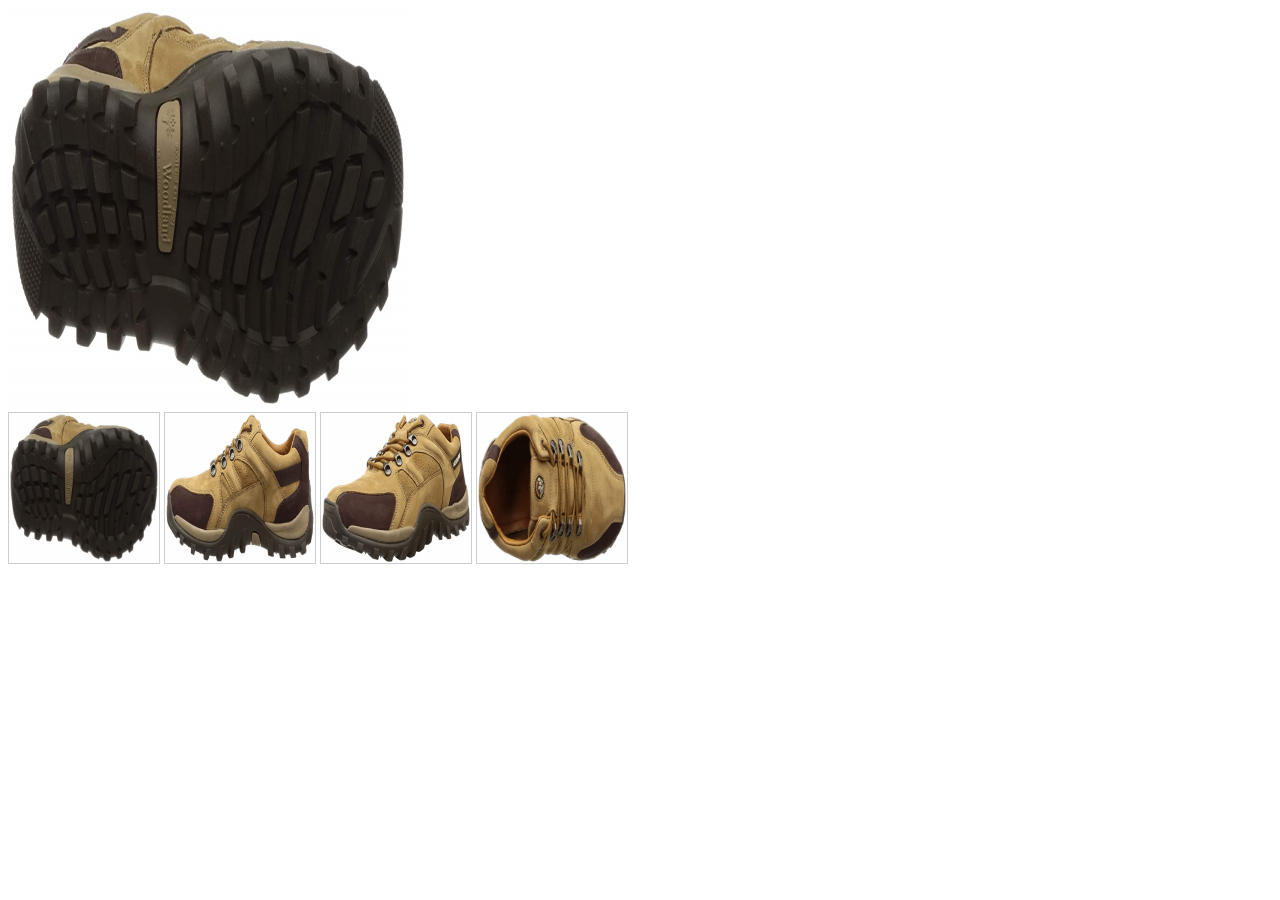
<file: zoom/index.html>
<!DOCTYPE html>
<html>

<head>
    <meta charset="UTF-8" />
    <meta name="viewport" content="width=device-width, initial-scale=1.0" />
    <title>Product Page Image Zoom Effect Jquery</title>
    <link rel="stylesheet" href="./css/imgstyle.css" />
</head>

<body>

    <!-- Content -->
 <div class="container">
     <div class="xzoom-container">
         <img id="img1"src="./images/1.min.png"  class="xzoom" xoriginal="https://www.uboric.com/wp-content/uploads/2021/01/61TVtYrdd2L._UL1500_-Copy.png">
         <div class="xzoom-thumbs">
             <a href="https://www.uboric.com/wp-content/uploads/2021/01/61TVtYrdd2L._UL1500_-Copy.png">
              <img class="xzoom-gallery" src="./images/1.min.png">
            </a>
              <a href="https://www.uboric.com/wp-content/uploads/2021/01/71QhNy9CkiL._UL1500_.png">
                <img class="xzoom-gallery" src="./images/resize-16396369271645625283pgn1.png" >
            </a>
                <a href="https://www.uboric.com/wp-content/uploads/2021/01/71QhNy9CkiL._UL1500_.png">
                    <img class="xzoom-gallery" src="./images/3.min.png" >
                </a>
                    <a href=" https://www.uboric.com/wp-content/uploads/2021/01/71fBq4eiTaL._UL1500_-Copy.png" >
                        <img class="xzoom-gallery" src="./images/4.min.png">
             </a>
         </div>
     </div>
 </div>
    <script src="./js/jquery.js"></script>
    <script src="./js/zoom.js"></script>
    <script src="./js/script.js"></script>
</body>

</html>
</file>
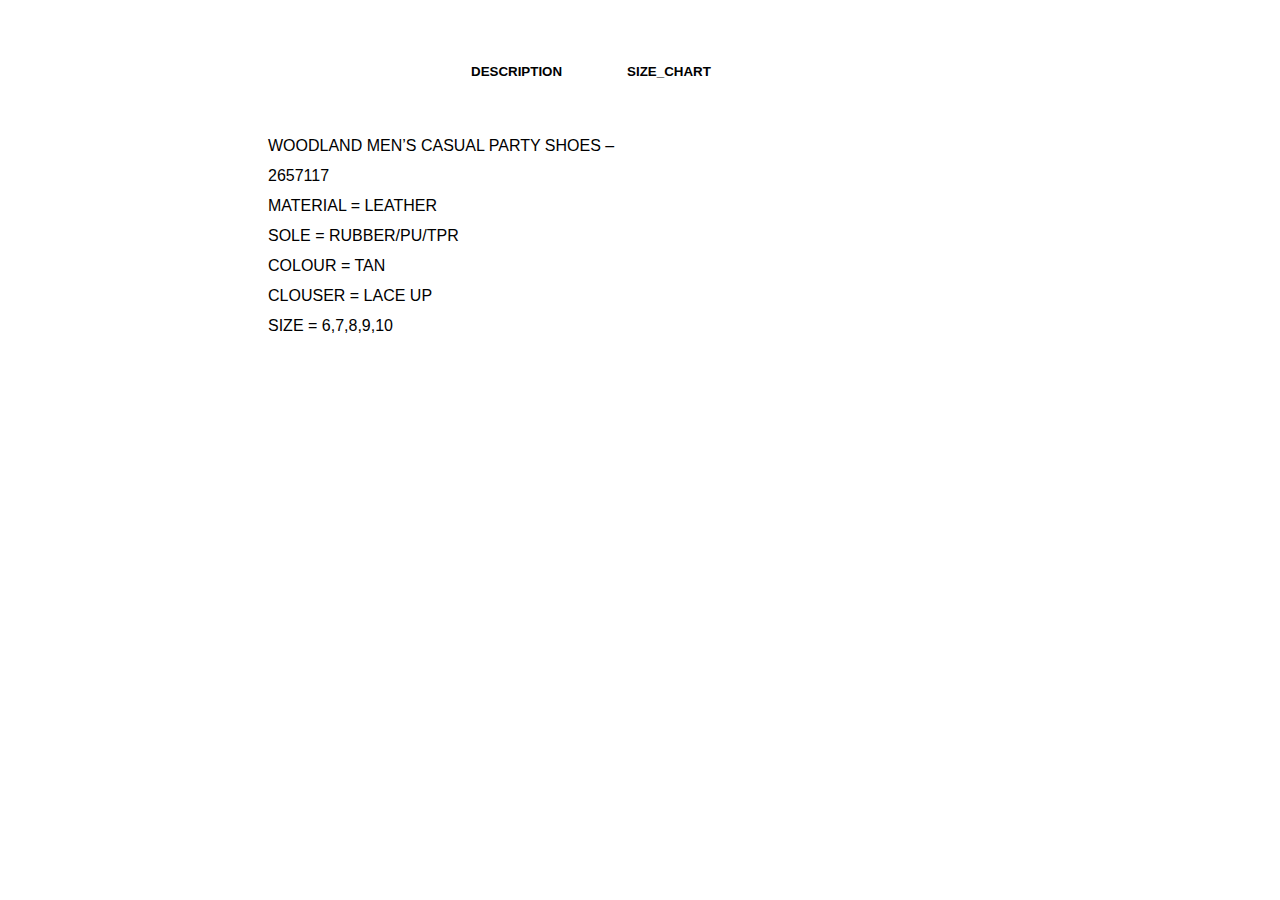
<file: hover.html>
<!DOCTYPE html>
<html lang="en">
<head>
    <meta charset="UTF-8">
    <meta http-equiv="X-UA-Compatible" content="IE=edge">
    <meta name="viewport" content="width=device-width, initial-scale=1.0">
    <link rel="stylesheet" href="sizebox.css">
    <title>Document</title>
</head>
<body>
    <div id="descriptionsize">
           
        <div class="rahulsizebox">
            <div class="button-box" > 
                <div id="btn"></div>
                <button  class="toggle-btn" onclick="DESCRIPTION()">DESCRIPTION</button>
                <button class="toggle-btn" onclick="SIZE_CHART()">SIZE_CHART</button>
            </div>




        
           <div id="pri">
         <div id="dis">
            <span>WOODLAND MEN’S CASUAL PARTY  SHOES – 2657117</span>
            <br>
            <span>MATERIAL = LEATHER</span>
            <br>
            <span>SOLE = RUBBER/PU/TPR</span>
            <br>
            <span>COLOUR = TAN</span>
            <br>
            <span>CLOUSER = LACE UP</span>
            <br>
            <span>SIZE = 6,7,8,9,10</span>
         </div>
        <div id="dissize">
            <span>WOODLAND MEN’S CASUAL PARTY  SHOES – 2657117</span>
            <br>
            <span>MATERIAL = LEATHER</span>
            <br>
            <span>SOLE = RUBBER/PU/TPR</span>
            <br>
            <span>COLOUR = TAN</span>
            <br>
            <span>CLOUSER = LACE UP</span>
            <br>
            <span>SIZE = 6,7,8,9,10</span>
        </div>
    </div>
    
        </div>

  </div>
</body>
</html>
<script>
    var x=document.getElementById("dis");
    var y=document.getElementById("dissize");
    var z=document.getElementById("btn");
   
    function DESCRIPTION(){
        x.style.left="50px"
        y.style.left="50px"
        z.style.left="100px"; 
        console.log("hiii")
    }
    function SIZE_CHART() {
        x.style.left="-1000px";
        y.style.left="450px"
        z.style.left="50px"
        
    }
</file>
<file: zoom/css/imgstyle.css>
.xzoom-thumbs img{
    display: inline-block;
    height: 150px;
    width: 150px;
    border: 1px solid #ccc;
}
.xzoom-thumbs a{
    text-decoration: none;

}

.xzoom-preview{
    border: 1px solid #e0e0e0;
    box-shadow: 0 4px 20px 2px rgba(165, 125, 125, 0.2);
 
}
</file>
<file: sizebox.css>
#descriptionsize{
   
    width: 100%;
   
    height:auto;
   
   overflow: hidden;
}
.rahulsizebox{
    width: 920px;
   
    background-color: white;
    margin: 1% auto;
    
    padding: 5px;
 height: auto;
    border: 1px solid transparent;
   
   
}
.button-box{
    border: 1px solid transparent;
    height: 40px;
    width: 400px;
    margin: 35px auto;
    font-size: 18px;
    font-weight: 700;
  
}
.toggle-btn{
    padding: 0px 30px;
    cursor: pointer;
    background-color: white;
    border: transparent;
    font-weight: 700;
   
   
}
.toggle-btn:hover{
    text-decoration: underline;
    

}
#btn{
    top:0;
    left: 0;
    width: 50px;
    height: 5px;
    margin: 0px;
    text-decoration: underline;

}
#pri{
    display: flex;
    width: 3000px;
  border: 1px solid transparent;
    height: 200px;
 
}
#dis{
    width: 400px;
    border: 1px solid transparent;
      height: 200px;
  margin-left: 80px;
  line-height: 30px;
  

    
  
}
#dissize{
   width: 700px;
   height: auto;
   margin-left: 1000px;
   border: 1px solid transparent;
   margin-bottom: 10px;
   max-height: fit-content;

}
td{
    width: 350px;
}















#customers {
    font-family: 'Lato', sans-serif;
    border-collapse: collapse;
    width: 100%;

  }
  
  #customers td, #customers th {
    border: 1px solid #ddd;
    padding: 8px;
  }
  
  #customers tr:nth-child(even){background-color: #f2f2f2;}
  
  #customers tr:hover {background-color: #ddd;}
  
  #customers th {
    padding-top: 12px;
    padding-bottom: 12px;
    text-align: left;
    background-color: black;
    color: white;
  }





























  #rahu{
    color:black;
    font-size: 16px;
    font-weight: 700;
  
  }
  #rahula{
    padding: 10px;
  }
#rahu:hover{
  text-decoration: underline;
  transition:90s;
  background-color: black;


}







  
  @font-face {
    font-family: 'LatoRegular';
    src: url(font/Lato-Regular.ttf);
}
body{
    margin: 0px;
}

#navBar1{
    display: flex;
    /* border: 1px solid red; */
    width: 100%;
    height: 100px;
    margin: 0px auto;
}
#searchBox{
    display: flex;
    border: 1px solid black;
    width: 28%;
    height: 28px;
    margin: 30px;
    border-radius: 4px;
    background-color: rgb(70,70,70);
}
#searchBar{
    width: 94%;
    height: 100%;
    border: transparent;    
    resize: none;
    outline: none;
    border-top-left-radius: 3px;
    border-bottom-left-radius: 3px;
}
#searchButton{
    border-top-right-radius: 3px;
    border-bottom-right-radius: 3px;
    width: 22px;
    margin-left: 4px;
}
#uboricLogoBox{
    width: 28%;
    height: 100%;
    margin-left: 55px;
}
#uboricLogo{
    padding: 10px;
    display: block;
    margin-left: auto;
    margin-right: auto;
}
#accountCartBox{
    display: flex;
    width: 28%; 
    padding: 30px 0px;
    justify-content: end;   
    margin-left: 58px;
}
.fas{
    font-size: 28px;
    margin-left: 25px;
    color: rgb(30,81,108);
}
.fas:hover{
    color: gold;
}
#navBarBox{
    margin: auto;
    width: 100%;
    height: auto;   
    background-color: white;    
    margin-top: 15px;
}
.navbar{
    width: 49%;
}
.dropdown-content{
    left: 0;
    margin-left: 355px;
}
.hover1::after{
    content: ' \25BE';
}
#sectionNameBox{
   
    width: 80%;
    height: 140px;
    margin: auto;
    margin-top: 18px;

}
#myAccount{
    display: block;
    color: #1e516c;
    font-family:'LatoRegular',sans-serif;
    font-size: 24px;
    letter-spacing: 3px;
    text-align: center;
    margin-bottom: 0px;
    
}
#home{
    color: #1e516c;
    font-family:'LatoRegular',sans-serif;
    font-size: 14px;
    text-align: center;
    margin-top: 10px;
}
#myAccountGap{
    margin-left: 5px;
}
#Gap{
    margin-left: 5px;
    font-size: 12px;
    
}
#loginSignupBox{
    display: grid;
    grid-template-columns: 29% 29%;
    grid-gap: 0px 30px;
    margin: auto;
    justify-content: center;
    margin-bottom: 0px;
}
#loginBox{
    /* border: 1px solid black; */
    height: 660px;
    padding-top: 10px;
    
}
#headTxt{
    font-family:'LatoRegular',sans-serif;
    text-align: center;
    margin-top: 0px;
}
#loginFormDiv{
    /* border: 1px solid red; */
    background-color: #FAFAFA;
    height: 81.5%;
    padding: 30px;
    box-shadow: 0px 10px 9px -10px rgba(17, 17, 17, 0.384);
}
#loginForm{
    /* border: 1px solid black; */
    height: 100%;

}
#connectWith{
    margin-top: 0px;
    font-family: 'LatoRegular',sans-serif;
    margin-bottom: 6px;
}
#googleSignin{
    border: 1px solid rgb(79,113,232);
    width: 38%;
    height: 32px;
    border-radius: 3px;
    display: flex;
    background-color: white;
    margin-bottom: 60px;
}
#googleImage{
    background-color: white;
    margin-left: 5px;
    height: 30px;
}
#loginwithgooglebox{
    width: 100%;
    height: 100%;
    background-color: rgb(79,113,232);
    justify-content: center;
    text-align: center;
}
#loginGoogleTxt{
    color: white;
    font-family: 'LatoRegular',sans-serif;
    font-size: 14px;
    text-align: center;
    margin-top:7px

}
#redStar{
    color: red;
}
#labels{
    font-family: 'LatoRegular',sans-serif;
    font-size: 14px;
    color: #313131;
}
#inputBox{
    background-color: #FFFFFF;
    font-size: 0.875rem;
    border: 1px solid #a1a0a05d;
    display: block;
    width: 91.5%;
    height: 58px;
    padding: 14px 20px;
    margin-top: 10px;
    margin-bottom: 12px;

}
#inputBox:focus{
    outline: 1px solid orange;
    
}
#submitButton{
    margin-left: 30px;
    background-color: #ffce61; 
    letter-spacing: 1px ;
    border-radius: 3px ;
    padding: 14px 20px;
    border: 1px solid black;
    font-weight: bold;
    color: #000 ;
}
#lostPassSignup{
    font-family: 'LatoRegular',sans-serif;
    margin-top: 30px;
    line-height: 3px;
}
#signupFormDiv{
    height: 81.5%;
    padding: 30px;
}
#randomTxt1{
    margin-top: 0px;
    font-family: 'LatoRegular',sans-serif;
    margin-bottom: 25px;
    line-height: 30px;
}
#randomTxt2{
    margin-top: 0px;
    font-family: 'LatoRegular',sans-serif;
    margin-bottom: 20px;
    line-height: 30px;
}
#randomTxt3{
    margin-top: 0px;
    font-family: 'LatoRegular',sans-serif;
    margin-bottom: 25px;
    line-height: 30px;
}
#registerButton{
    margin-left: 30px;
    background-color: #ffce61; 
    letter-spacing: 1px ;
    border-radius: 3px ;
    padding: 14px 20px;
    border: 1px solid black;
    font-weight: bold;
    color: #000 ;
    margin-bottom: 15px;
}
#emailBox{
    background-color: #FFFFFF;
    font-size: 0.875rem;
    border: 1px solid #a1a0a05d;
    display: block;
    width: 91.5%;
    height: 58px;
    padding: 14px 20px;
    margin-top: 10px;
    margin-bottom: 12px;
}
#emailBox:focus{
    outline: 1px solid orange;
}
#trial{
    height: 2000px;
}
@media only screen and (min-width:769px){
    #navBar1MV{
        /* display: flex; */
        /* border: 1px solid red; */
        width: 100%;
        height: 190px;
        margin: 0px auto;
        display: none;
    }
    #navBar1IPV{
        display: flex;
        /* border: 1px solid red; */
        width: 100%;
        height: 100px;
        margin: 0px auto;
        display: none;
    }
}
@media only screen and (min-width:375px) and (max-width:768px){
    #loginSignupBox{
        display: grid;
        grid-template-columns: 50% 50%;
        grid-gap: 30px;
        margin:30px;
        justify-content: center;
    }
    #navBar1MV{
        /* display: flex; */
        /* border: 1px solid red; */
        width: 100%;
        height: 190px;
        margin: 0px auto;
        display: none;
    }
    #navBar{
       border: 1px solid blue;
        margin: auto;
        width: 60%;
       height: 50px;
        padding: 1px;
      display: none;
    }
    #navBarBox{
        /* border: 1px solid blue; */
        margin: auto;
        width: 60%;
        height: 40px;
        display: flex;
        background-color: white;
        justify-content: center;
        margin-top: 15px;
        display: none;
    }
    #navBar1{
        display: flex;
        /* border: 1px solid red; */
        width: 100%;
        height: 100px;
        margin: 0px auto;
        display: none;
    }
    #navBar1IPV{
        display: flex;
        /* border: 1px solid red; */
        width: 100%;
        height: 100px;
        margin: 0px auto;
        
    }
    #searchBoxIPV{
        display: flex;
        border: 1px solid black;
        width: 220px;
        height: 28px;
        margin:0 5px;
        border-radius: 4px;
        background-color: rgb(70,70,70);
        margin-left: 0px;
        margin-right: 40px;
        margin-top: 30px;
        
    }
    #searchBarIPV{
        width: 94%;
        height: 100%;
        border: transparent;    
        resize: none;
        outline: none;
        border-top-left-radius: 3px;
        border-bottom-left-radius: 3px;
    }
    #searchButtonIPV{
        border-top-right-radius: 3px;
        border-bottom-right-radius: 3px;
        width: 22px;
        margin-left: 4px;
    }
    #uboricLogoBoxIPV{
        width: 20%;
        height: 50%;
        margin: 0 5px;
        margin-right: 90px;
        margin-top: 15px;
    }
    #uboricLogoIPV{
        padding: 10px;
        display: block;
        margin-left: auto;
        margin-right: auto;
        width: 100%;
        height: 100%;
    }
    #accountCartBoxIPV{
        display: flex;
        width: 28%; 
        padding: 30px 20px;
        justify-content: end;   
        margin-left: 58px;
    }
    .far{
        font-size: 28px;
        margin-left: 25px;
        color: rgb(30,81,108);
    }
    #categoryBoxIPV{
        width: 20%; 
        padding: 30px 0px;
        justify-content: start;            
    }
    #googleSignin{
        border: 1px solid rgb(79,113,232);
        width: 65%;
        height: 32px;
        border-radius: 3px;
        display: flex;
        background-color: white;
        margin-bottom: 60px;
    }

    #Zreview{
        border: 1px solid red;
        width: 100%;
        height: 500px;
        text-align: center;
        display: grid;
        grid-template-columns: 300px;
        grid-template-rows: 350px;
        grid-gap: 25px;
        text-align: center;
        
        justify-content: center;
        background-color: #837418;
        color: white;
        font-family: "Lato", sans-serif;
        /* margin-top: 0px; */
    }
    #z3{
        grid-area: mid3;
        display: none;
        /* border: 1px solid orange; */
    }
    #z1{
        grid-area: mid1;
        display: none;
        /* border: 1px solid orange; */
    }
}
@media only screen and (min-width:0px) and (max-width:375px){
    #navBarBox{
        /* border: 1px solid blue; */
        margin: auto;
        width: 60%;
        height: 40px;
        display: flex;
        background-color: white;
        justify-content: center;
        margin-top: 15px;
        display: none;
    }
    #navBar1IPV{
        display: flex;
        /* border: 1px solid red; */
        width: 100%;
        height: 100px;
        margin: 0px auto;
        display: none;
    }
    #topOfferBar{
        background-color: #1e516c;
        color: white;
        text-align: center;
        padding: 19px 0px;
        font-size: 15px;
        font-family: Helvetica, Arial, sans-serif;
        width: 100%;
        margin:0px auto;
        /* position: -webkit-sticky; */
        position: sticky;
        top: 0;
    }
    #loginSignupBox{
        display: grid;
        grid-template-columns: 100%;
        grid-gap: 30px;
        margin: 15px;
        justify-content: center;
    }
    #googleSignin{
        border: 1px solid rgb(79,113,232);
        width: 70%;
        height: 32px;
        border-radius: 3px;
        display: flex;
        background-color: white;
        margin-bottom: 60px;
    }
    #navBar1{
        display: flex;
        /* border: 1px solid red; */
        width: 100%;
        height: 100px;
        margin: 0px auto;
        visibility: hidden;
        display: none;
    }
    #navBar1MV{
        /* display: flex; */
        /* border: 1px solid red; */
        width: 100%;
        height: 190px;
        margin: 0px auto;
    }
    #searchBoxMV{
        display: flex;
        border: 1px solid black;
        width: 90%;
        height: 28px;
        margin-top: 50px;
        border-radius: 4px;
        background-color: rgb(70,70,70);
        margin: auto;
        margin-bottom: 0px;
    }
    #searchBarMV{
        width: 94%;
        height: 100%;
        border: transparent;    
        resize: none;
        outline: none;
        border-top-left-radius: 3px;
        border-bottom-left-radius: 3px;
    }
    #searchButtonMV{
        border-top-right-radius: 3px;
        border-bottom-right-radius: 3px;
        width: 22px;
        margin-left: 4px;
    }
    #uboricLogoBoxMV{
        /* border: 1px solid black; */
        width: 100%;
        height: 55px;  
        margin-top: 20px;   
    }
    #uboricLogoMV{
        padding: 10px; 
        display: block;
        margin-left: auto;
        margin-right: auto;
        margin: auto;
        height: 55px;
        margin-top: 11px;
        
        /* justify-content: center; */
    }
    #accountCartBoxMV{
        /* border: 1px solid blue; */
        display: flex;
        width: 94%;
        padding: 10px 20px 10px 0px;
        /* position: absolute; */
        right: 0;  
        justify-content: right;
        margin-bottom: 18px;
        
    }
    .fas{
        font-size: 20px;
        margin-left: 25px;
        color: black;
    }
    .barsmod{
        margin-right: 190px;
    }
    #navBar{
        border: 1px solid blue;
        margin: auto;
        width: 60%;
        height: 40px;
        padding: 10px;
        display: none;
    }
    #myAccount{
        display: block;
        color: #1e516c;
        font-family:'LatoRegular',sans-serif;
        font-size: 18px;
        letter-spacing: 3px;
        text-align: center;
        margin-bottom: 0px;
        margin-top: 0px;
        
    }
    #home{
        color: #1e516c;
        font-family:'LatoRegular',sans-serif;
        font-size: 16px;
        text-align: center;
        margin-top: 15px;
    }

    #z3{
        grid-area: mid3;
        display: none;
        /* border: 1px solid orange; */
    }
    #z1{
        grid-area: mid1;
        display: none;
        /* border: 1px solid orange; */
    }
   
}




* {box-sizing: border-box}
body{
    font-family: "Lato";
}
.navbar {
overflow: hidden;
background-color: white;
margin: auto;
}  
.navbar a {
float: left;
font-size: 16px;
font-weight: bold;
color: black;
text-align: center;
padding: 20px 16px;
text-decoration: none;


}  
.dropdown {
float: left;
overflow: hidden;
} 
.dropdown .dropbtn {
font-size: 16px;  
border: none;
outline: none;
color: black;
padding: 0px 16px;
background-color: inherit;
font-family: inherit;
margin: 0;
font-weight: bold;
}
.navbar a:hover, .dropdown:hover .dropbtn {
background-color: black;
color:white;
}   
.dropdown-content {
display: none;
position: absolute;
background-color: white;
min-width: 50%;
/* box-shadow: 0px 8px 16px 0px rgba(0,0,0,0.2); */

}   
.dropdown-content a {
float: none;
color: black;
padding: 12px 16px;
text-decoration: none;
display: block;
text-align: left;
}  
.dropdown-content a:hover {
background-color: white;
}   
.dropdown:hover .dropdown-content {
display: block;
}
.arrowD{
margin-left: 15px;
font-size: 14px;
}     
.tab {
float: left;
width: 27%;
height: auto;
}  
/* Style the buttons inside the tab */
.tab button {
display: block;
background-color: inherit;
color: rgb(131,129,129);
padding: 22px 0px 22px 2px;
width: 100%;
border-top:none;
border-left: none;
border-bottom: 1px solid #ddd;
border-right: 1px solid #ddd;
outline: none;
text-align: left;
cursor: pointer;
font-size: 16px;
letter-spacing: 1px;
}    
/* Change background color of buttons on hover */
.tab button:hover {
color: black;
}
.tab>:nth-child(1)::after{
content: ' \25B8'; 
margin-left: 150px;
}
.tab>:nth-child(2)::after{
content: ' \25B8'; 
margin-left: 153px;
}
.tab>:nth-child(3)::after{
content: ' \25B8'; 
margin-left: 117px;
}
.tab>:nth-child(4)::after{
content: ' \25B8';
margin-left: 25px; 
}
.tab>:nth-child(5)::after{
content: ' \25B8'; 
margin-left: 125px;
}
.tab>:nth-child(6)::after{
content: ' \25B8';
margin-left: 60px; 
}

/* Create an active/current "tab button" class */
/* .tab button.active {
background-color: #ccc;
} */

/* Style the tab content */
.tabcontent {
float: left;
padding: 0px 12px;
width: 72%;
border: none;
height: auto;
display: none;
}

/* Clear floats after the tab */
.clearfix::after {
content: "";
clear: both;
display: table;
}
td,th{
padding: 20px 30px 0px 0px;
}
td,th:hover{
cursor: pointer;
}



body{
font-family: "Lato", sans-serif;
}
#qt{
/* margin-top: -40px; */
grid-area: qt;
}
#Zreview{
/* border: 1px solid red; */
width: 100%;
height: 650px;
text-align: center;
display: grid;
grid-template-columns: 425px 425px 325px ;
grid-template-rows: 80px 25px 350px 25px;
grid-gap: 25px;
text-align: center;
grid-template-areas: 
"h h h"
"qt qt qt"
"mid1 mid2 mid3"
"b b b";
justify-content: center;
background-color: #837418;
color: white;
font-family: Lato, sans-serif;
margin-top: 0px;
}
#head{
grid-area: h;
/* border: 1px solid blue; */
padding: 20px;
}
#head > h1{
font-weight: lighter;
font-size: 36px;
}
.qts{
color: #ffce61;
}
#z1{
grid-area: mid1;
/* border: 1px solid orange; */
}
#z2{
grid-area: mid2;
/* border: 1px solid orange; */
}
#z3{
grid-area: mid3;
/* border: 1px solid orange; */
}
#bottom{
grid-area: b;
/* border: 1px solid saddlebrown; */
}
#z1 > p{
line-height: 35px;
padding: 25px;
font-size: 19px;
}
#z1>:nth-child(2){
letter-spacing: 1px;
margin-bottom: 0px;
font-weight: bold;
}
#z2 > p{
line-height: 35px;
padding: 25px;
font-size: 19px;
}
#z2>:nth-child(2){
letter-spacing: 1px;
margin-bottom: 0px;
font-weight: bold;
}
#z3 > p{
line-height: 35px;
padding: 25px;
font-size: 19px;
}
#z3>:nth-child(2){
letter-spacing: 1px;
margin-bottom: 0px;

}
.ratingStar{
/* display: inline-block; */
font-size: 12px;
color: rgb(255,206,97);
margin-top: 0px;
/* margin-right: 0px; */
margin-left: 0px;
}
#custRating{
font-size: 16px;
letter-spacing: 1px;
color: white;
font-family: "Lato";
margin-top: 0px;
font-weight: lighter;
}
#revbtn{
padding: 12px 24px;
border-radius: 3px;
background-color: #ffce61;
font-size: 15px;
border: none;
}
#Zfooter{
width: 100%;
height: 380px;
/* border: 1px solid red; */
text-align: center;
background-color: black;
}
#Znav{
margin-top: 15px;
font-family: Lato, sans-serif;
}
#Znav > a:hover{
color: #ffce61;
}
#googlePlay{
margin-top: 60px;
}
#aboutUs,#contact,#return,#account,#policy,#seller,#term{
margin-right: 50px;
color: white;
text-decoration: none;
}
#Zicon{
display: grid;
grid-template-columns: repeat(2,50px);
grid-template-rows: repeat(1,50px);
justify-content: center;
}
#Znav > #Zicon > .social{
/* border: 1px solid red; */
width: 40px;
height: 40px;
border-radius: 50%;
text-align: center;
margin: auto;
background-color: #ffce61;
margin-top: 15px;
}
.faceLogo,.instLogo {
margin-top: 13px;
text-align: center;
}
#para{
margin-top: 25px;
color: white;
font-family: Lato, sans-serif;
} 



.signindropdown {
position: relative; 
display: inline-block;
/* margin: auto; */
/* border: 1px solid red; */
/* justify-content: center; */
}

.signindropdown-content {
/* left: auto; */
right: 0;
display: none;
position: absolute;
background-color: white;
min-width: 160px;
box-shadow: 0px 8px 16px 0px rgba(0,0,0,0.2);
z-index: 1;
padding: 10px 30px;
}

.signindropdown-content a {
font-size: 15px;  
color: black;
text-decoration: none;
display: block;
margin-top: 20px;
}

.signindropdown-content a:hover {background-color: white;}

.signindropdown:hover .signindropdown-content {display: block;}

.signindropdown-content h1{
  color: #1e516c;
}
.signindropdown-content h1:hover{
  color: gold;
}
.signindropdown-content p{
  text-align: center;
  font-size: 15px;
  cursor: pointer;
}
#signinBoxtxt{
  display: block;
  margin-top: 30px;
  text-align: left;
  font-size: 14px;
  color: grey;
  margin-bottom: 0px;
  
}
#redStar{
  color: red;
}
#signinEmail{
  width: 240px;
  height: 38px;
  margin-top: 0px;
  /* border-color: #ddd; */
  border: 1px solid #ddd;
  outline: none;
  
}
#signinPassword{
  width: 240px;
  height: 38px;
  margin-top: 0px;
  border: 1px solid #ddd;
  outline: none;
}
#signinButton{
  font-size: 14px;
  padding: 10px 20px;
  background-color: #ffce61;
  border: 1px solid black;
  border-radius: 3px;
  margin-top: 15px;
  margin-bottom: 20px;
  width: 100%;
  font-weight: bold;
  letter-spacing: 1px;
}
#signinButton:hover{
  background-color: white;
  cursor: pointer;
}
hr{
  border-top: 1px solid #ddd;
  border-left: none;
  border-right: none;
  border-bottom: none;
}
</file>
